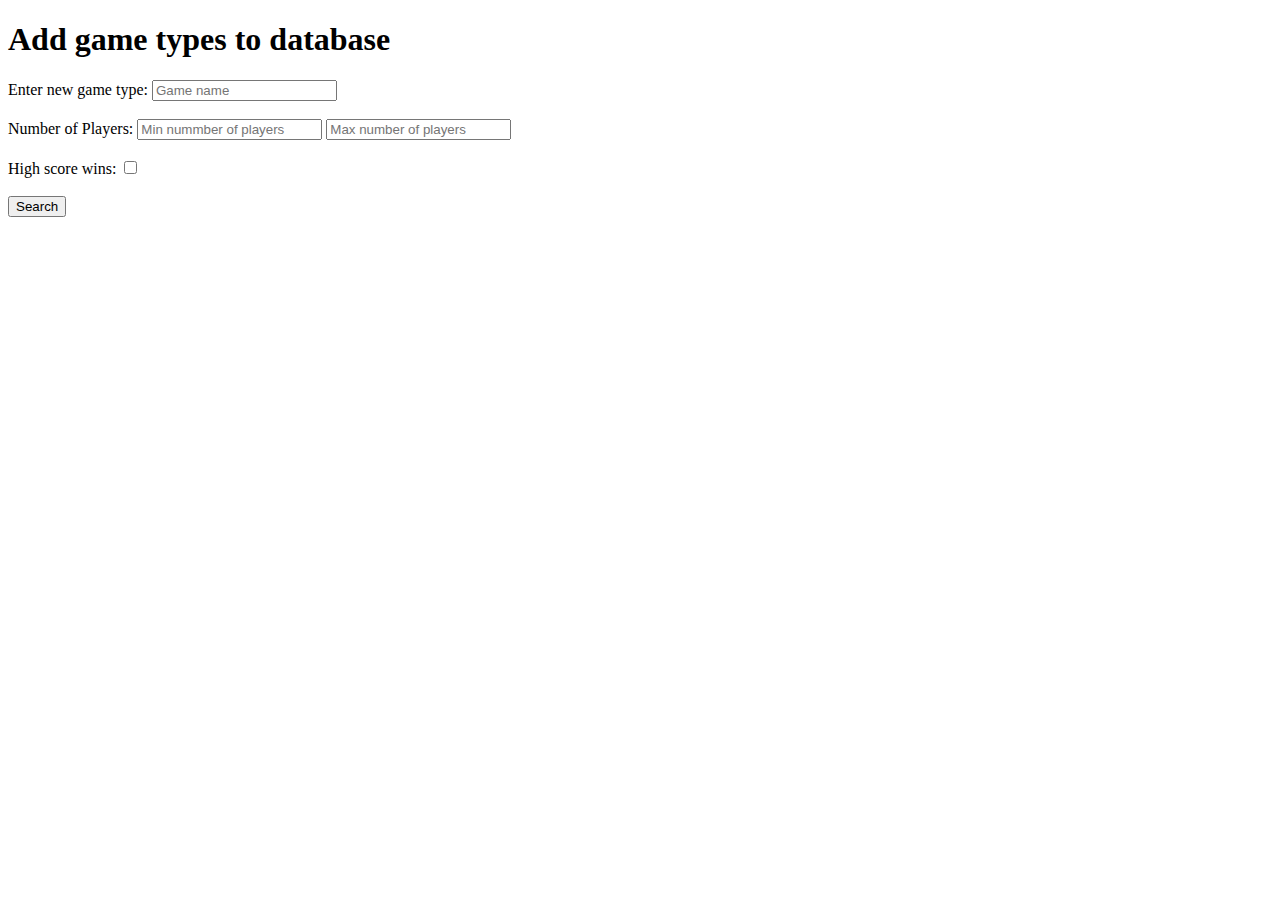
<file: addGame.html>
<!DOCTYPE html>
<html>
    <head>
        <title>Add to Database</title>
    </head>
    <body>
        <h1>Add game types to database</h1>
        <form method="post" action="addDatabase.php" id="addForm">
            Enter new game type:
            <input type="text" name="name" placeholder="Game name"><br><br>
            Number of Players:
            <input type="number" name="min_players" placeholder="Min nummber of players">
            <input type="number" name="max_players" placeholder="Max number of players"><br><br>
            High score wins:
            <input type="checkbox" name="positive_scoring" placeholder="Is this game highest score wins"><br><br>
            <input type="submit" name="submit" value="Search">
        </form>
    </body>
</html>
</file>
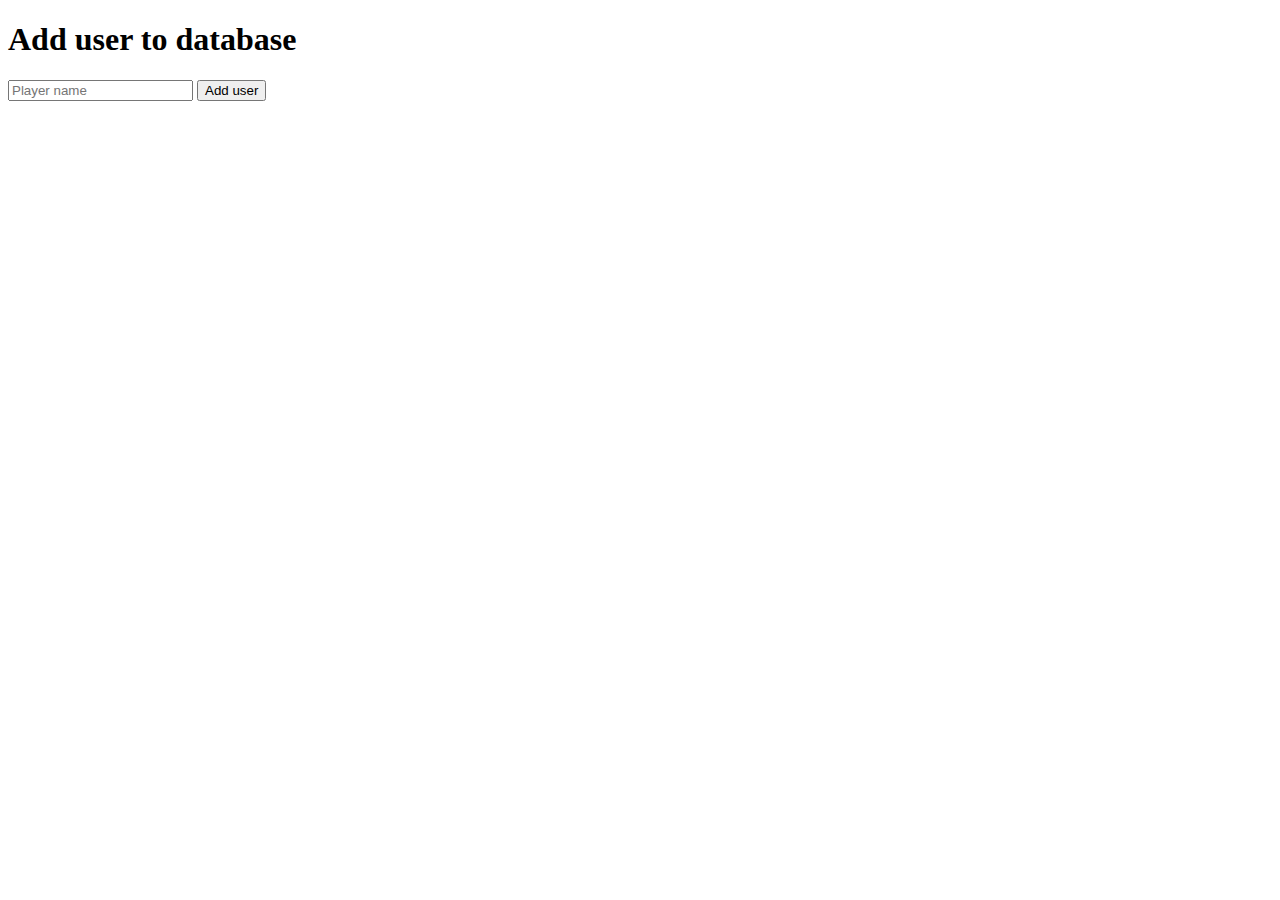
<file: addUser.html>
<!DOCTYPE html>
<html>
    <head>
        <title>Add User to Database</title>
    </head>
    <body>
        <h1>Add user to database</h1>
        <form method="post" action="addUser.php" id="addForm">
            <input type="text" name="name" placeholder="Player name">
            <input type="submit" name="submit" value="Add user">
        </form>
    </body>
</html>
</file>
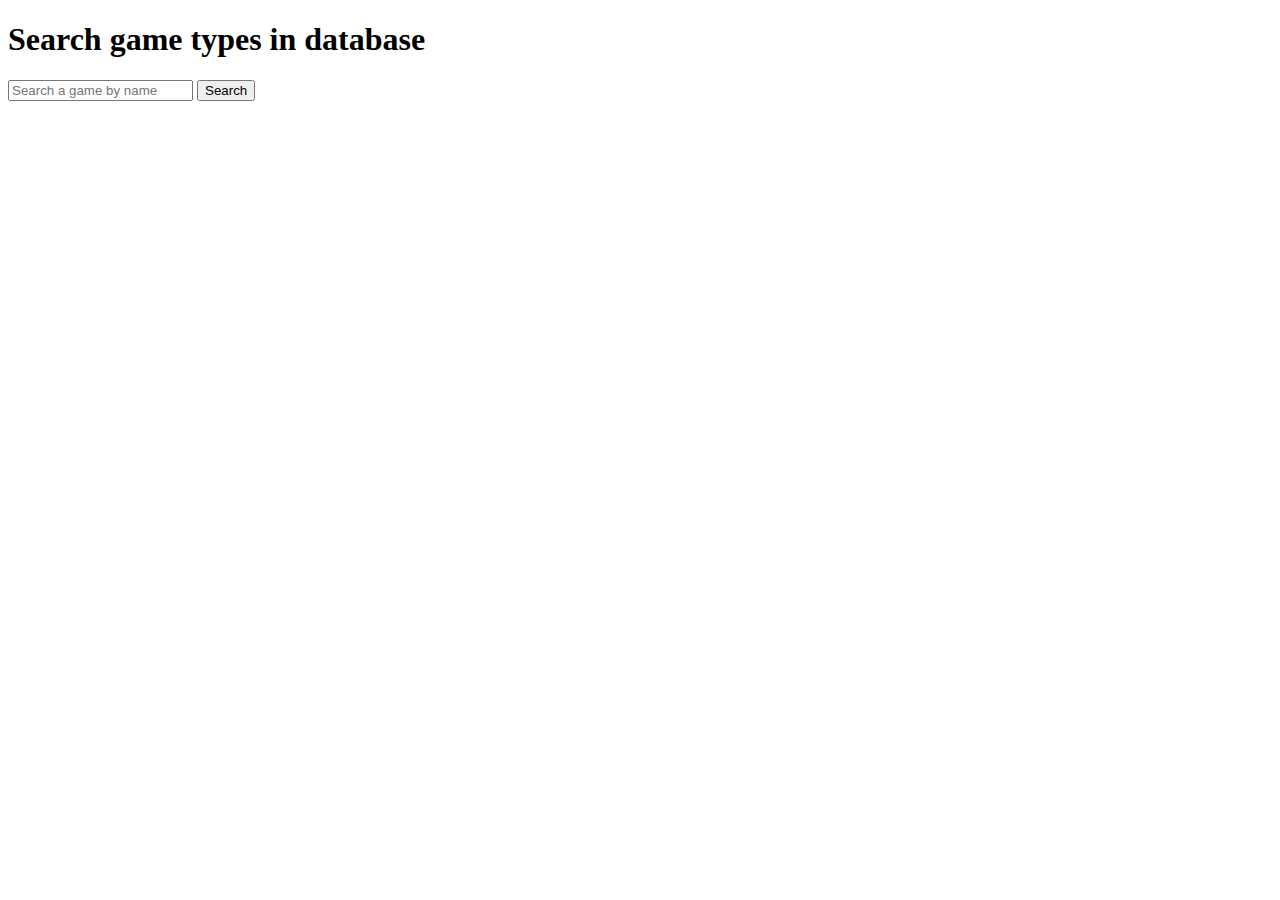
<file: databaseSearch.html>
<!DOCTYPE html>
<html>
    <head>
        <title>Search Database</title>
    </head>
    <body>
        <h1>Search game types in database</h1>
        <form method="post" action="databaseaccess.php" id="searchForm">
            <input type="text" name="name" placeholder="Search a game by name">
            <input type="submit" name="submit" value="Search">
        </form>
    </body>
</html>
</file>
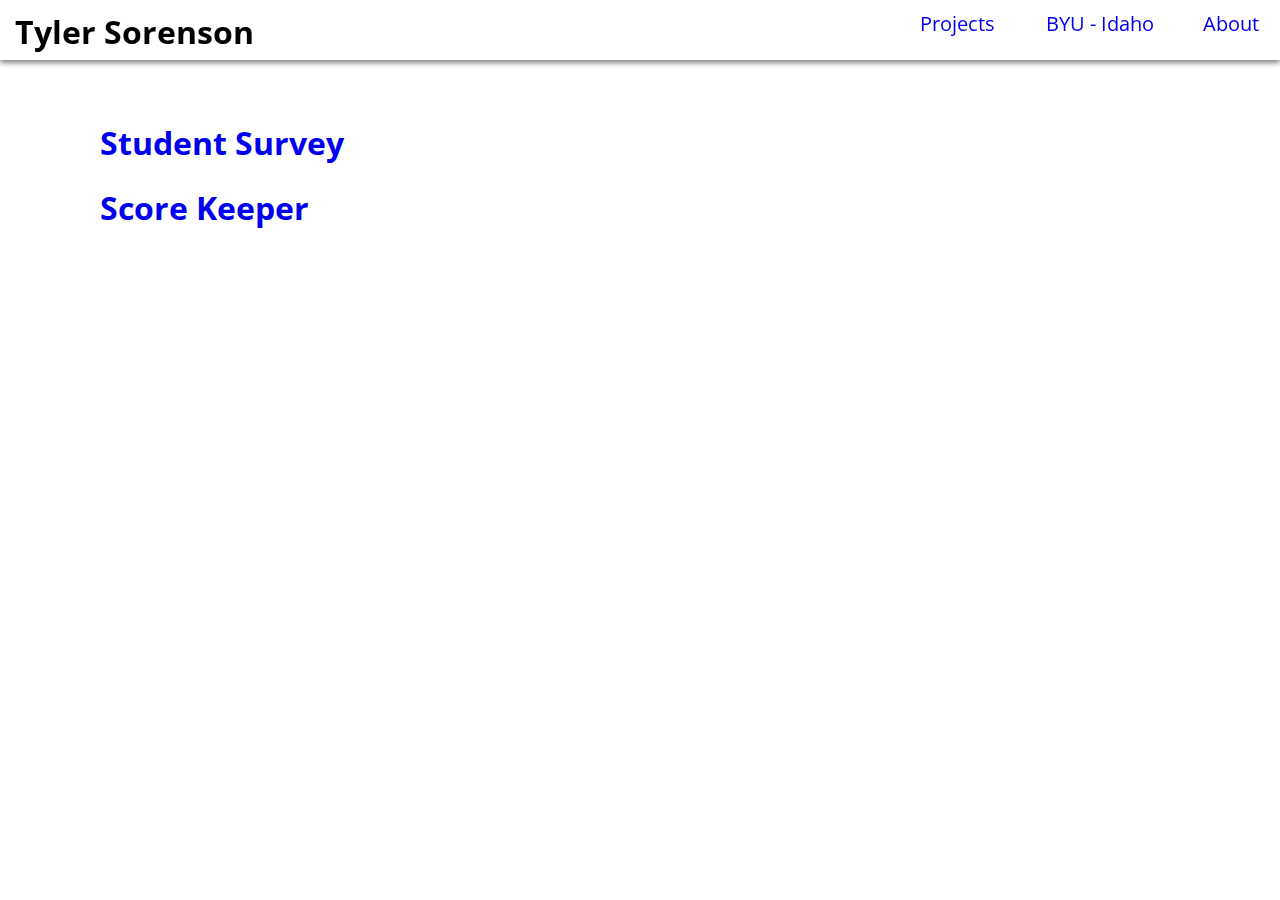
<file: projects.html>
<!DOCTYPE html>
<html>
    <head>
        <meta charset="UTF-8"/>
        <title>Tyler Sorenson's Projects</title>
        <link rel="stylesheet" type="text/css" href="homepage.css"/>
        <link href='https://fonts.googleapis.com/css?family=Open+Sans+Condensed:300' rel='stylesheet' type='text/css'>
        <script type="text/javascript" src="homepage.js"></script>
    </head>
    <body>
        <div id="header">
            <h1 id="name">Tyler Sorenson</h1>
            <nav id="navigation">
                <ul>
                    <li><a href="projects.html">Projects</a></li>
                    <li><a href="https://www.byui.edu">BYU - Idaho</a></li>
                    <li><a href="index.html">About</a></li>
                </ul>
            </nav>
        </div>
        <div id="message">
        	<h1><a href="/Survey/survey.php">Student Survey</a></h1>
        	<h1><a href="/Database/loginPage.php">Score Keeper</a></h1>
        </div>
    </body>
</html>
</file>
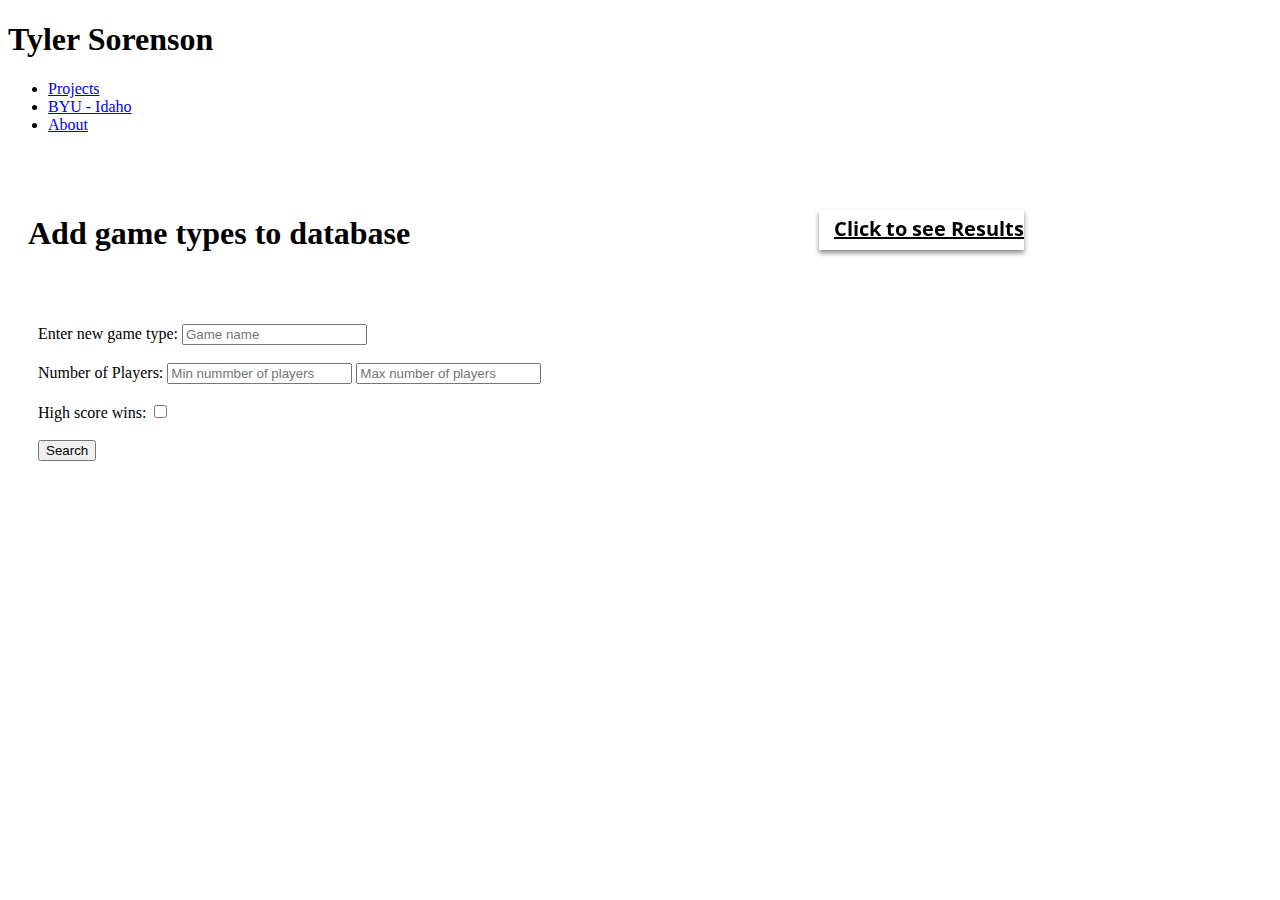
<file: Database/addGame.html>
<!DOCTYPE html>
<html>
    <head>
        <title>Add to Database</title>
        <link href='https://fonts.googleapis.com/css?family=Open+Sans+Condensed:300' rel='stylesheet' type='text/css'>
        <link rel="stylesheet" type="text/css" href="http://php-tsorenson.rhcloud.com/homepage.css"/>
        <link rel="stylesheet" type="text/css" href="db.css"/>
    </head>
    <body>
        <div id="header">
            <h1 id="name">Tyler Sorenson</h1>
            <nav id="navigation">
                <ul>
                    <li><a href="http://php-tsorenson.rhcloud.com/projects.html">Projects</a></li>
                    <li><a href="https://www.byui.edu">BYU - Idaho</a></li>
                    <li><a href="http://php-tsorenson.rhcloud.com/index.html">About</a></li>
                </ul>
            </nav>
        </div>
        <a id="results_button" href="surveyresults.php">Click to see Results</a>
        <h1 id="title">Add game types to database</h1>
        <form method="post" action="addDatabase.php" id="addForm">
            Enter new game type:
            <input type="text" name="name" placeholder="Game name"><br><br>
            Number of Players:
            <input type="number" name="min_players" placeholder="Min nummber of players">
            <input type="number" name="max_players" placeholder="Max number of players"><br><br>
            High score wins:
            <input type="checkbox" name="positive_scoring" placeholder="Is this game highest score wins"><br><br>
            <input type="submit" name="submit" value="Search">
        </form>
    </body>
</html>
</file>
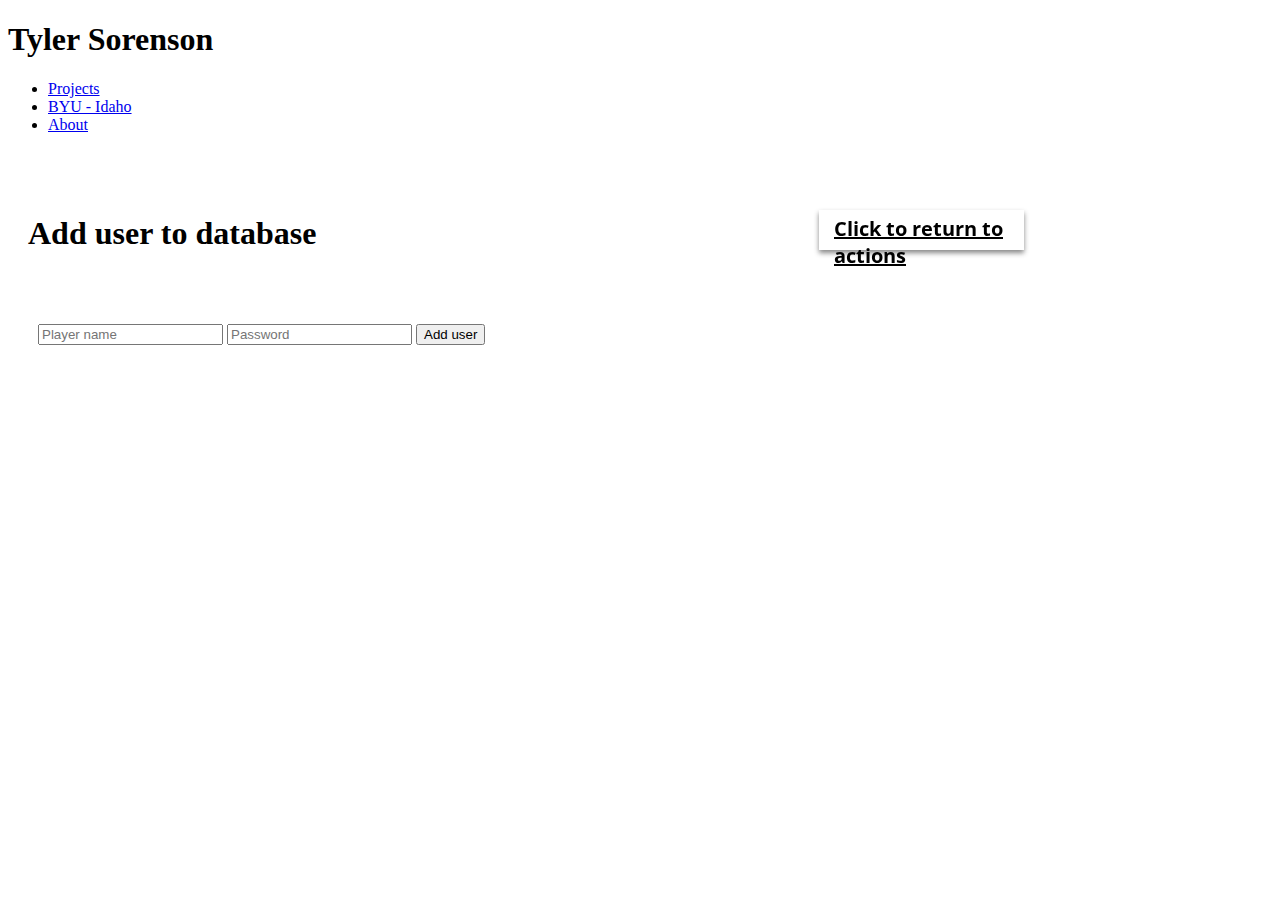
<file: Database/addUser.html>
<!DOCTYPE html>
<html>
    <head>
        <title>Add User to Database</title>
        <link href='https://fonts.googleapis.com/css?family=Open+Sans+Condensed:300' rel='stylesheet' type='text/css'>
        <link rel="stylesheet" type="text/css" href="http://php-tsorenson.rhcloud.com/homepage.css"/>
        <link rel="stylesheet" type="text/css" href="db.css"/>
    </head>
    <body>
        <div id="header">
            <h1 id="name">Tyler Sorenson</h1>
            <nav id="navigation">
                <ul>
                    <li><a href="http://php-tsorenson.rhcloud.com/projects.html">Projects</a></li>
                    <li><a href="https://www.byui.edu">BYU - Idaho</a></li>
                    <li><a href="http://php-tsorenson.rhcloud.com/index.html">About</a></li>
                </ul>
            </nav>
        </div>
        <a id="results_button" href="actions.html">Click to return to actions</a>
        <h1 id="title">Add user to database</h1>
        <form method="post" action="addUser.php" id="addForm">
            <input type="text" name="name" placeholder="Player name">
            <input type="password" name="password" placeholder="Password">
            <input type="submit" name="submit" value="Add user">
        </form>
    </body>
</html>
</file>
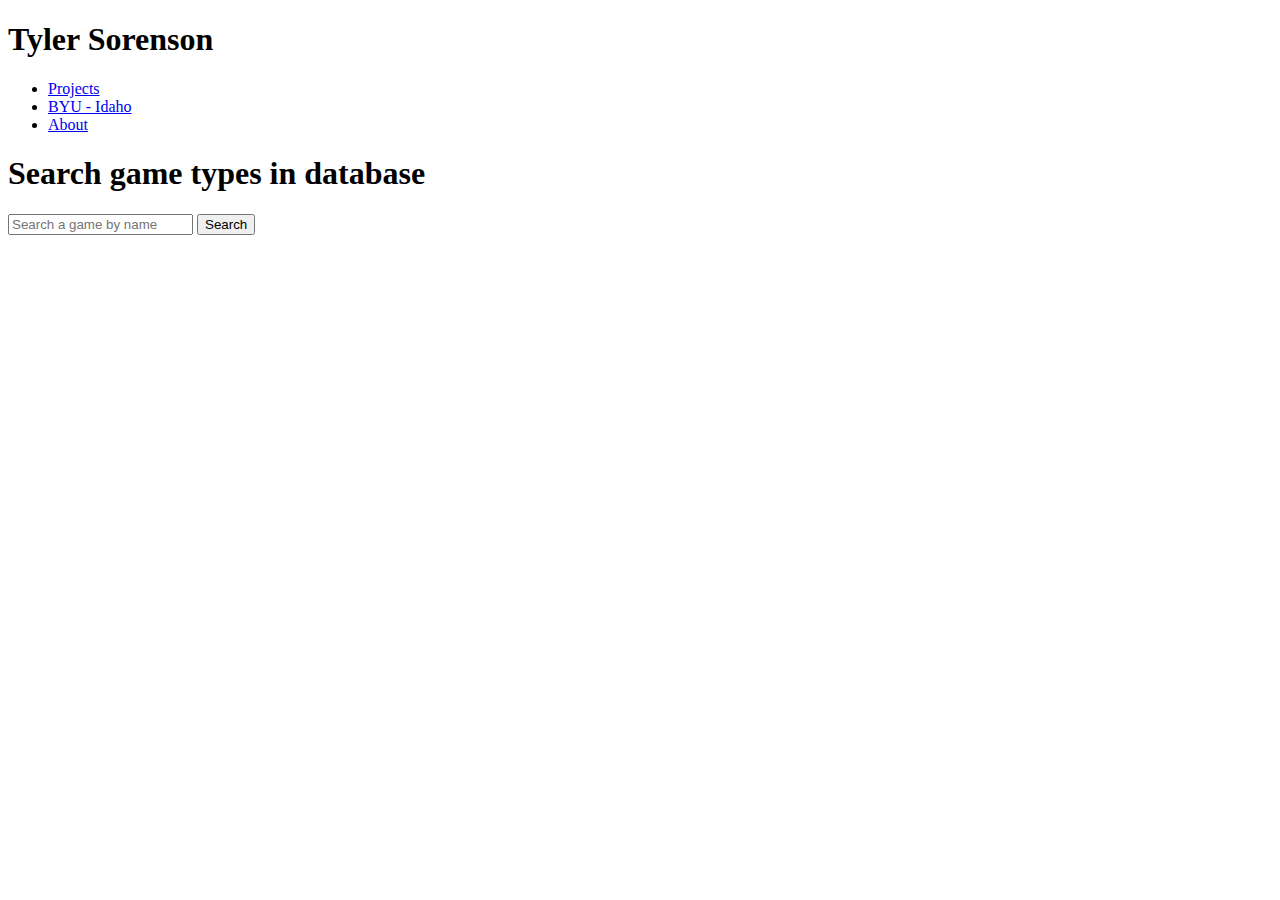
<file: Database/databaseSearch.html>
<!DOCTYPE html>
<html>
    <head>
        <title>Search Database</title>
        <link href='https://fonts.googleapis.com/css?family=Open+Sans+Condensed:300' rel='stylesheet' type='text/css'>
        <link rel="stylesheet" type="text/css" href="http://php-tsorenson.rhcloud.com/homepage.css"/>
    </head>
    <body>
        <div id="header">
            <h1 id="name">Tyler Sorenson</h1>
            <nav id="navigation">
                <ul>
                    <li><a href="http://php-tsorenson.rhcloud.com/projects.html">Projects</a></li>
                    <li><a href="https://www.byui.edu">BYU - Idaho</a></li>
                    <li><a href="http://php-tsorenson.rhcloud.com/index.html">About</a></li>
                </ul>
            </nav>
        </div>
        <h1>Search game types in database</h1>
        <form method="post" action="databaseaccess.php" id="searchForm">
            <input type="text" name="name" placeholder="Search a game by name">
            <input type="submit" name="submit" value="Search">
        </form>
    </body>
</html>
</file>
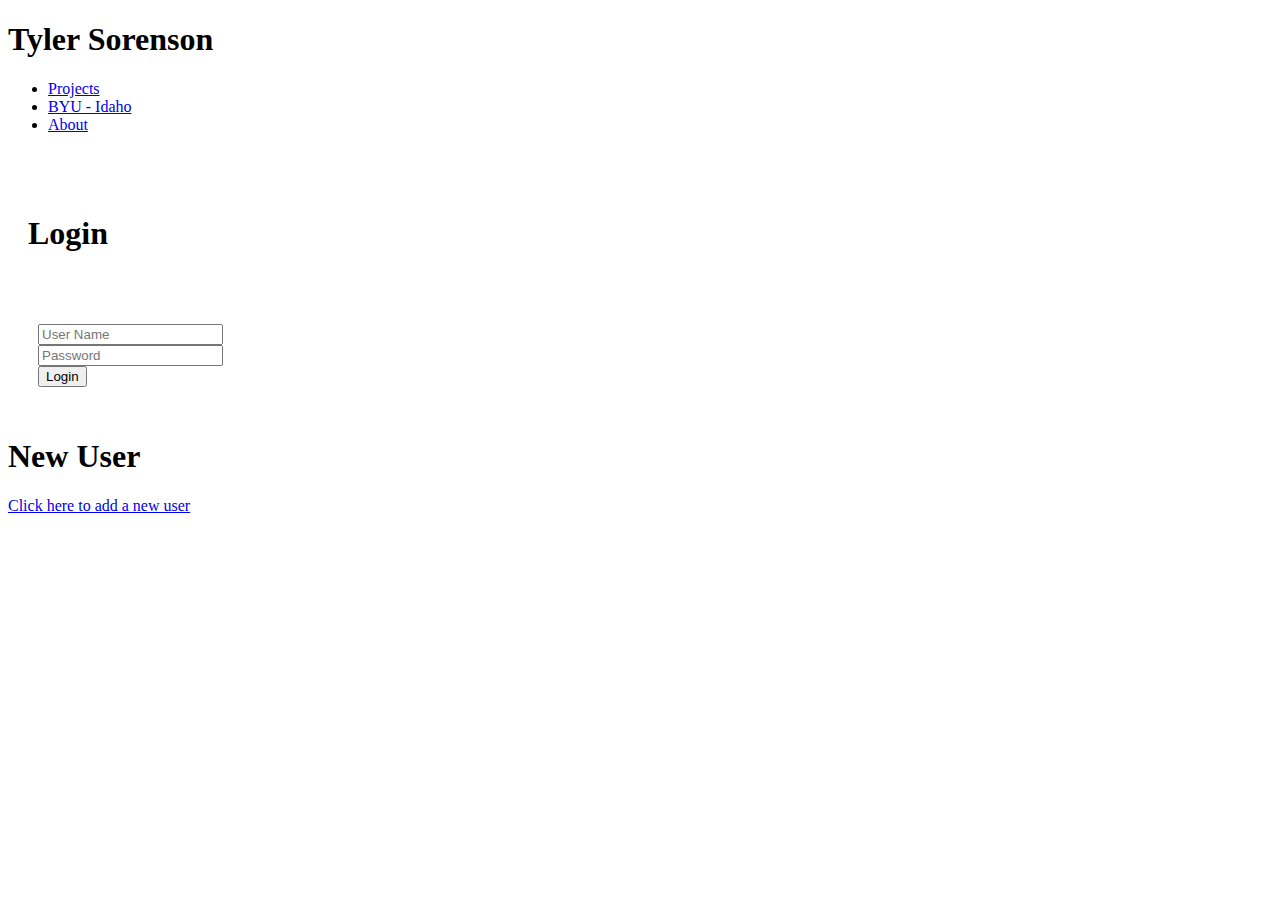
<file: Database/login.html>
<!DOCTYPE html>
<html>
    <head>
        <title>Login</title>
        <link href='https://fonts.googleapis.com/css?family=Open+Sans+Condensed:300' rel='stylesheet' type='text/css'>
        <link rel="stylesheet" type="text/css" href="http://php-tsorenson.rhcloud.com/homepage.css"/>
        <link rel="stylesheet" type="text/css" href="db.css"/>
    </head>
    <body>
        <div id="header">
            <h1 id="name">Tyler Sorenson</h1>
            <nav id="navigation">
                <ul>
                    <li><a href="http://php-tsorenson.rhcloud.com/projects.html">Projects</a></li>
                    <li><a href="https://www.byui.edu">BYU - Idaho</a></li>
                    <li><a href="http://php-tsorenson.rhcloud.com/index.html">About</a></li>
                </ul>
            </nav>
        </div>
        <h1 id="title">Login</h1>
        <form method="post" action="login.php" id="addForm">
            <input type="text" name="name" placeholder="User Name"><br>
            <input type="text" name="password" placeholder="Password"><br>
            <input type="submit" name="submit" value="Login">
        </form>
        <h1 id="newLogin">New User</h1>
        <a href="addUser.html">Click here to add a new user</a>
    </body>
</html>
</file>
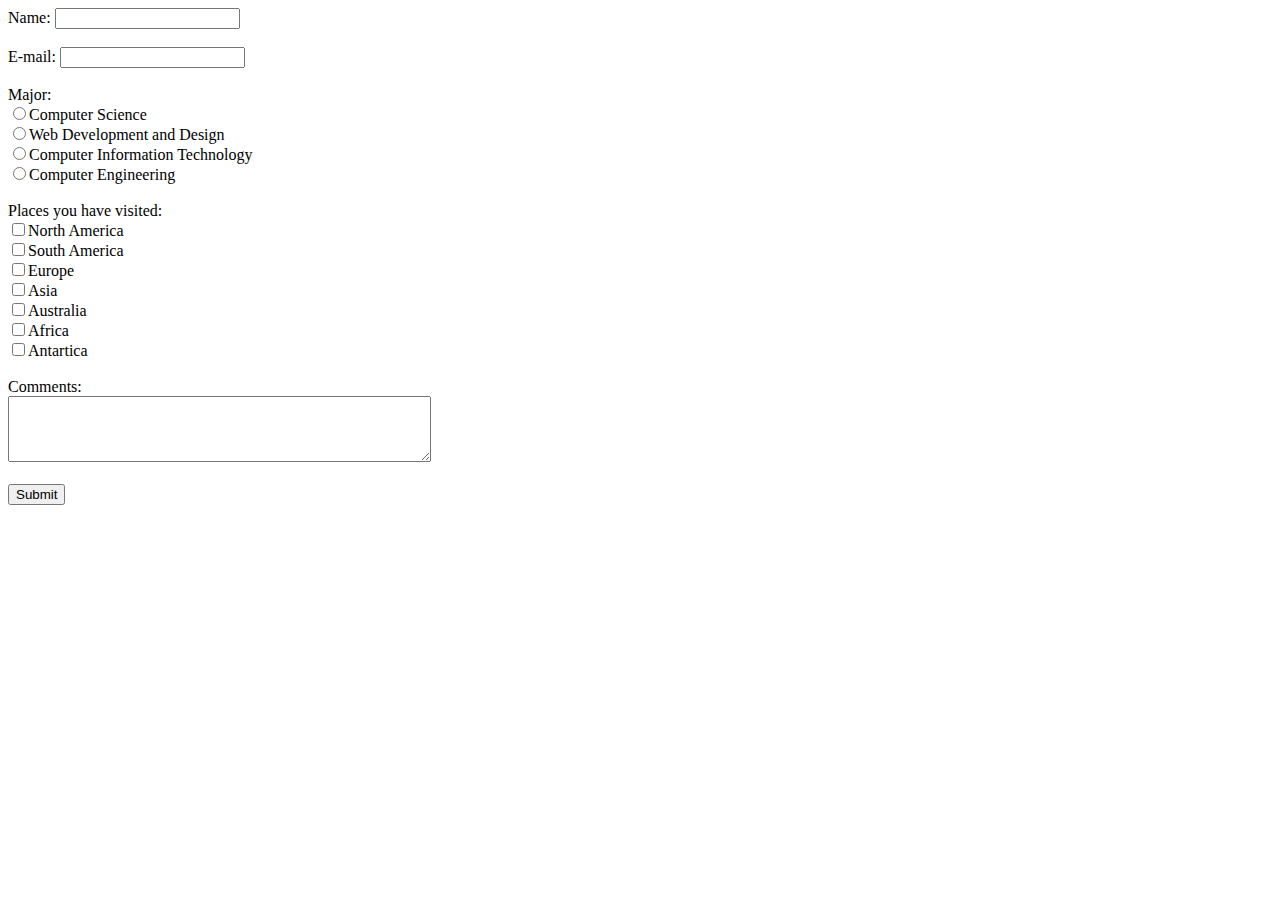
<file: Group Work/Week 3/form.html>
<!DOCTYPE HTML>
<html>
<body>

	<form action="form_submission.php" method="post">
		Name: <input type="text" name="name"><br>
		<br>
		E-mail: <input type="text" name="email"><br>
		<br>
		Major: <br>
		<input type="radio" name="major" value="Computer Science">Computer Science<br>
		<input type="radio" name="major" value="Web Development and Design">Web Development and Design<br>
		<input type="radio" name="major" value="Computer Information Technology">Computer Information Technology<br>
		<input type="radio" name="major" value="Computer Engineering">Computer Engineering
		<br>
		<br>	
		Places you have visited: <br>
		<input type="checkbox" name="places[]" value="North America">North America<br>
		<input type="checkbox" name="places[]" value="South America">South America<br>
		<input type="checkbox" name="places[]" value="Europe">Europe<br>
		<input type="checkbox" name="places[]" value="Asia">Asia<br>
		<input type="checkbox" name="places[]" value="Australia">Australia<br>
		<input type="checkbox" name="places[]" value="Africa">Africa<br>
		<input type="checkbox" name="places[]" value="Antartica">Antartica<br>
		<br>
		
Comments: <br>
		<textarea rows="4" cols="50" name="comments">
		</textarea>
		<br>
		<br>
		<input type="submit">
	</form>
</body>
</html>
</file>
<file: homepage.css>
html {
    font-family:'Open Sans Condensed', Helvetica, Arial, Sans-Serif;
    margin: 0;
	padding: 0;
}

body {
	margin: 0;
	padding: 0;
}

#header {
    min-width: 700px;
    box-shadow: 0px 3px 5px #888888;
    top: 0px;
    left: 0px;
    right: 0px;
    position: fixed;
    height: 60px;
    background: white;
    z-index: 1;
}

#name {
	position: fixed;
	margin-top: 0px;
	margin-left: 15px;
	display: inline;
	padding: 0px;
	top: 10px;
}

#navigation {
	position: fixed;
	right: 0px;
	display: inline-table;
	height: 20px;
	width: 30%;
    position: fixed;
}

a {
	text-decoration: none;
}

#navigation ul {
    display: table-row;
}

#navigation li {
	font-size: 20px;
	display: table-cell;
    text-align: center;
    margin: 0;
    padding: 10px;
}

#wedding {
	width: 100%;
	margin: 0;
	padding: 0;
	top: 60px;
	display: inline-block;
}

#scrolling {
	display: inline-block;
	margin: 0;
	padding: 0;
	width: 100%;
	height: auto;
}

#about {
	outline: none;
	height: 100px;
	margin: 0px;
	display: inline-block;
	background: grey;
	color: white;
	padding: 30px;
}

#about h1 {
	font-size: 40px;
}

#about p {
	font-size: 20px;
}

#aboutTitle {
	margin: 0;
	padding: 0;
}

#aboutDetail {
	margin: 0;
	padding: 0;
}

#accomplishments {
	margin-left: 20%;
	margin-right: 20%;
}

#horizontalLinks {
	display: inline-table;
	margin-left: 15%;
	margin-right: 15%;
}

#accompTitles {
	display: table-row;
}

#accompTitles li {
	display: table-cell;
	padding: 20px;
	text-align: center;
}

#message {
	padding: 100px;
}

#ES {
	width: 60%;
	height: auto;
	margin-left: 15%;
}
</file>
<file: Database/db.css>
#title
{
    padding: 20px;
    padding-top: 60px;
}

form
{
    padding: 30px;
}

#results_button {
    font-family:'Open Sans Condensed', Helvetica, Arial, Sans-Serif;
    box-shadow: 0px 3px 5px #888888;
    padding-top: 5px;
    padding-left: 15px;
    color: black;
    background: white;
    border: none;
    font-weight: bold;
    font-size: 20px;
    margin-top: 60px;
    width: 190px;
    height: 35px;
    float: right;
    position: fixed;
    z-index: 2;
    right: 20%;
}
</file>
